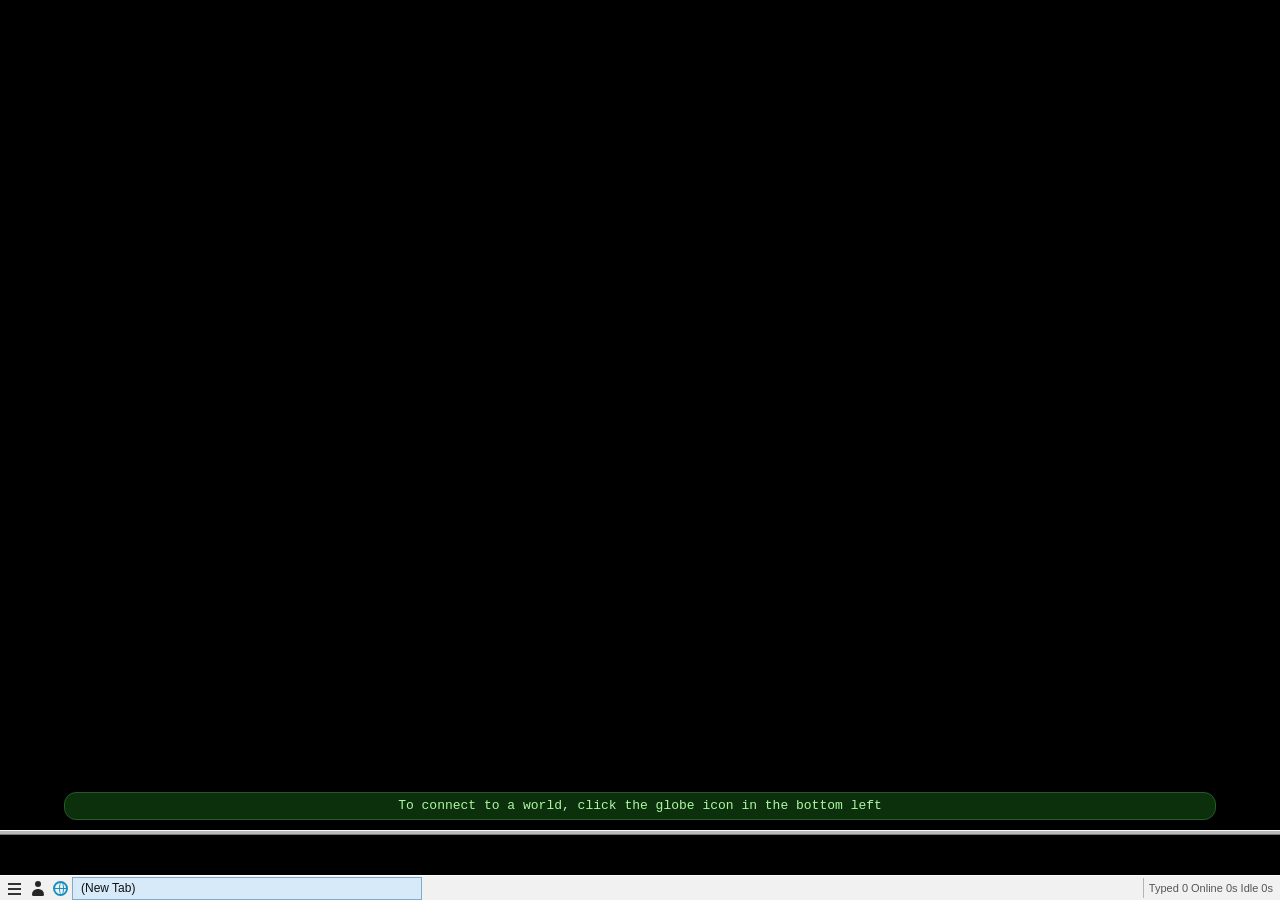
<file: recovery/ui/index.html>
<!doctype html>
<html lang="en">
<head>
<meta charset="utf-8">
<meta name="viewport" content="width=device-width,initial-scale=1">
<meta http-equiv="Content-Security-Policy" content="default-src 'none'; script-src 'self'; worker-src 'self'; style-src 'self'; img-src http: https:; media-src http: https:; connect-src 'none'; frame-src 'none'; object-src 'none'; base-uri 'none'; form-action 'none'">
<title>BeipMU</title>
<link rel="stylesheet" href="style.css">
<link rel="stylesheet" href="classic-dialogs.css">
<link rel="stylesheet" href="classic-settings.css">
<link rel="stylesheet" href="ansi-ui.css">
<link rel="stylesheet" href="dock-panels.css">
<link rel="stylesheet" href="input-pane-view.css">
<link rel="stylesheet" href="classic-triggers.css">
<link rel="stylesheet" href="shortcut-ui.css">
<link rel="stylesheet" href="classic-import.css">
<link rel="stylesheet" href="script-debug.css">
<link rel="stylesheet" href="classic-map-export.css">
<link rel="stylesheet" href="search.css"><link rel="stylesheet" href="window-preferences.css">
<link rel="stylesheet" href="image-view.css"></head>
<body>
<header class="app-header" hidden>
  <div class="brand"><strong>BeipMU</strong></div>
  <div class="header-actions"><span id="protocol">Plain text</span><button id="mapperButton" type="button">Map</button><button id="macrosButton" type="button">Macros</button><button id="scriptsButton" type="button">Scripts</button><button id="findButton" type="button">Find</button><button id="exportButton" type="button">Export</button><button id="rulesButton" type="button">Rules</button><button id="settingsButton" type="button">Preferences</button></div>
</header>
<dialog id="connectDialog" aria-labelledby="connectTitle">
<div class="dialog-head"><h2 id="connectTitle">Connect</h2><button class="close" type="button" data-close="connectDialog" aria-label="Close connect dialog">×</button></div>
<form id="connection" aria-label="Connection controls">
  <label>World <select id="world" aria-label="Saved world"><option value="">Quick connect</option></select></label>
  <label>Character <select id="character" aria-label="Character profile"><option value="">No character label</option></select></label>
  <button id="profilesButton" type="button">Profiles</button>
  <label class="address">Server <input id="host" value="bod.westeros.org" spellcheck="false" autocomplete="off" aria-label="Server address"></label>
  <label>Port <input id="port" value="3000" inputmode="numeric" autocomplete="off" aria-label="Server port"></label>
  <label class="check"><input id="tls" type="checkbox"> TLS</label>
  <button class="primary" type="submit">Connect</button>
  <button id="disconnect" type="button">Disconnect</button>
  <button id="connectAll" type="button">Connect all</button>
  <button id="disconnectAll" type="button">Disconnect all</button>
</form>
</dialog>
<div id="findBar" hidden><form id="findForm"><label>Find <input id="findText" autocomplete="off"></label><button>Next</button><span id="findCount" role="status"></span></form></div>
<div id="workspace"><main id="output" tabindex="0" aria-label="World output"></main><div id="dockSplitter" role="separator" aria-label="Resize docked windows" aria-orientation="vertical" aria-valuemin="220" aria-valuemax="700" tabindex="0" hidden></div><aside id="dockHost" aria-label="Docked windows" hidden><div id="dockTabs" role="tablist" aria-label="Docked windows"></div><div id="dockContent"></div></aside></div>
<span id="pauseBadge" hidden>Paused</span>
<div id="menu" hidden role="menu"></div>
<div id="inputSplitter" role="separator" aria-label="Resize command input" aria-orientation="horizontal" tabindex="0" aria-valuemin="40" aria-valuemax="300" aria-valuenow="40"></div>
<form id="command" aria-label="Send a command"><label class="visually-hidden" for="input">Command</label><textarea id="input" autocomplete="off" spellcheck="false" aria-label="Command input"></textarea><button class="visually-hidden" type="submit">Send</button></form>
<footer><div class="footer-tools"><button id="menuShortcut" type="button" title="BeipMU menu" aria-label="BeipMU menu"><span class="hamburger-icon" aria-hidden="true"></span></button><button id="profilesShortcut" type="button" title="Characters and worlds" aria-label="Characters and worlds"><span class="person-icon" aria-hidden="true"></span></button><button id="connectShortcut" type="button" title="Connect to a world" aria-label="Connect to a world"><span class="globe-icon" aria-hidden="true"></span></button></div><div id="sessionTabs" class="session-tabs" role="tablist" aria-label="Open sessions"></div><span id="status" role="status">Ready.</span><span id="counts" title="Images in this session">0 images</span><label class="footer-option"><input id="autoscroll" type="checkbox" checked> Follow output</label><label class="footer-option"><input id="logging" type="checkbox"> Log session</label><button id="clear" class="footer-option" type="button">Clear display</button><span id="activityCounts" aria-label="Session activity">Typed 0&nbsp; Online 0s&nbsp; Idle 0s</span></footer>

<dialog id="aboutDialog" aria-labelledby="aboutTitle"><div class="dialog-head"><h2 id="aboutTitle">About BeipMU Recovery</h2><button class="close" type="button" data-close="aboutDialog" aria-label="Close about dialog">×</button></div><p>BeipMU Recovery 0.5</p><p class="hint">An independent MIT-licensed recovery build. Some original BeipMU features and compatibility details remain unrecovered.</p><div class="dialog-actions"><button type="button" data-close="aboutDialog">OK</button></div></dialog>

<dialog id="profilesDialog" aria-labelledby="profilesTitle">
  <div class="dialog-head"><h2 id="profilesTitle">Worlds</h2><button class="close" type="button" data-close="profilesDialog" aria-label="Close worlds">×</button></div>
  <div class="classic-profile-workspace">
    <div class="profile-tree-column"><section class="profile-tree-main"><h3>Worlds</h3><div id="worldList" class="profile-list"></div><h3>Characters</h3><div id="characterList" class="profile-list"></div></section><section class="profile-samples"><h3>Sample Worlds</h3><p class="empty">No sample worlds are bundled with this recovery build.</p></section></div>
    <div id="profileEditorMount" class="profile-editor-mount"></div>
  </div>
  <div class="classic-profile-actions"><div><button id="newWorld" type="button">New world</button><button id="newCharacter" type="button">New character</button><button id="profileCopySelected" type="button">Copy</button><button id="profileDeleteSelected" type="button">Delete</button></div><div><button id="profileQuickConnect" type="button">Quick connect</button><button id="profileConnectSelected" type="button">Connect</button><button type="button" data-close="profilesDialog">Close</button></div></div>
</dialog>
<dialog id="profileEditor" aria-labelledby="profileEditorTitle">
  <form id="profileForm" method="dialog"><div class="dialog-head"><h2 id="profileEditorTitle">World</h2><button class="close" type="button" data-close="profileEditor" aria-label="Close editor">×</button></div>
    <input id="profileKind" type="hidden"><input id="profileId" type="hidden">
    <label>Display name <input id="profileName" required maxlength="80" autocomplete="off"></label>
    <div id="worldFields"><label>Info <textarea id="profileInfo" rows="4" maxlength="16384" spellcheck="false"></textarea></label><fieldset><legend>Server</legend><label>Host <input id="profileHost" maxlength="253" spellcheck="false" autocomplete="off"></label><label>Port <input id="profilePort" inputmode="numeric" autocomplete="off"></label><label class="check"><input id="profileTLS" type="checkbox"> Use TLS</label><label class="check"><input id="profileAuto" type="checkbox"> Connect when BeipMU opens</label></fieldset></div>
    <div id="characterFields" hidden><label>World <select id="profileWorld"></select></label><label>Login name <input id="profileLoginName" maxlength="128" autocomplete="off" spellcheck="false"></label><label class="check"><input id="characterOpen" type="checkbox"> Open a tab on startup</label><label class="check"><input id="characterAuto" type="checkbox"> Connect automatically on startup</label><label class="check"><input id="profileAutoLogin" type="checkbox"> Log in automatically after connecting</label><label class="check"><input id="profileAllowPlainLogin" type="checkbox"> Allow saved password on connections without TLS</label><label>Password <input id="profilePassword" type="password" maxlength="2048" autocomplete="new-password" spellcheck="false"></label><label class="check"><input id="profileRememberSecret" type="checkbox"> Remember this password in the Windows credential vault</label><div class="dialog-actions"><span id="profileSecretStatus" role="status"></span><button id="profileForgetSecret" type="button" disabled>Forget saved password</button></div></div>
    <p class="hint" id="profileError" role="alert"></p><div class="dialog-actions"><button type="button" data-close="profileEditor">Cancel</button><button class="primary" type="submit">Save profile</button></div>
  </form>
</dialog>
<dialog id="settingsDialog" aria-labelledby="settingsTitle">
  <form id="settingsForm" method="dialog"><div class="dialog-head"><div><h2 id="settingsTitle">Preferences</h2><p>Display and connection behavior</p></div><button class="close" type="button" data-close="settingsDialog" aria-label="Close preferences">×</button></div>
    <div class="settings-grid"><label>Text size <input id="fontSize" type="number" min="10" max="30" step="1"></label><label>Font <select id="fontFamily"><option value="monospace">Monospace</option><option value="system">System</option></select></label><label>Theme <select id="theme"><option value="dark">Dark</option><option value="light">Light</option></select></label><label>Scrollback lines <input id="scrollback" type="number" min="100" max="20000" step="100"></label></div>
    <label class="check"><input id="inlineImages" type="checkbox"> Show inline images</label><label class="check"><input id="localEcho" type="checkbox"> Show commands I send</label><label class="check"><input id="mediaEnabled" type="checkbox"> Enable sound and speech (including server sounds)</label><label class="check"><input id="defaultLogging" type="checkbox"> Log new sessions by default</label>
    <div class="dialog-actions"><button type="button" data-close="settingsDialog">Cancel</button><button class="primary" type="submit">Save preferences</button></div>
  </form>
</dialog>
<dialog id="rulesDialog" aria-labelledby="rulesTitle">
  <div class="dialog-head"><h2 id="rulesTitle">Triggers</h2><button class="close" type="button" data-close="rulesDialog" aria-label="Close triggers">×</button></div>
  <div class="profiles-layout">
    <section><div class="section-head"><h3>Aliases</h3><button id="newAlias" type="button">New alias</button></div><div id="aliasList" class="profile-list"></div></section>
    <section><div class="section-head"><h3>Triggers</h3><button id="newTrigger" type="button">New trigger</button></div><div id="triggerList" class="profile-list"></div></section>
  </div>
</dialog>
<dialog id="ruleEditor" aria-labelledby="ruleEditorTitle">
  <form id="ruleForm" method="dialog"><div class="dialog-head"><h2 id="ruleEditorTitle">Rule</h2><button class="close" type="button" data-close="ruleEditor" aria-label="Close rule editor">×</button></div>
    <input id="ruleKind" type="hidden"><input id="ruleId" type="hidden">
    <div class="settings-grid">
      <label>Description <input id="ruleDescription" maxlength="80" autocomplete="off"></label>
      <label>Match <input id="ruleMatch" maxlength="128" required autocomplete="off"></label>
      <label>Type <select id="ruleMatchType"><option value="simple">Simple text</option><option value="regex">Regular expression</option><option value="wildcard">Wildcard *</option></select></label>
      <label>Scope <select id="ruleScope"><option value="global">All worlds</option><option value="server">One world</option><option value="character">One character</option></select></label>
      <label id="ruleWorldLabel">World <select id="ruleWorld"></select></label>
      <label id="ruleCharacterLabel">Character <select id="ruleCharacter"></select></label>
    </div>
    <div id="aliasFields"><label>Replace command with <input id="ruleReplacement" maxlength="2000" autocomplete="off"></label></div>
    <div id="triggerFields">
      <label>Send command <input id="ruleSend" maxlength="2000" autocomplete="off" placeholder="Optional"></label>
      <label>Highlight color <input id="ruleColor" type="color" value="#ffff80"></label>
      <label class="check"><input id="ruleHighlight" type="checkbox"> Highlight matching line</label>
      <label class="check"><input id="ruleGag" type="checkbox"> Hide matching line from output</label>
      <label class="check"><input id="ruleLogGag" type="checkbox"> Omit matching line from log</label>
      <label class="check"><input id="ruleNotify" type="checkbox"> Mark tab unread</label>
      <label>Copy to window <input id="ruleSpawn" maxlength="80" autocomplete="off" placeholder="Optional window title"></label>
    </div>
    <label class="check"><input id="ruleEnabled" type="checkbox" checked> Enabled</label><p class="hint" id="ruleError" role="alert"></p>
    <div class="dialog-actions"><button type="button" data-close="ruleEditor">Cancel</button><button class="primary" type="submit">Save rule</button></div>
  </form>
</dialog>
<dialog id="scriptsDialog" aria-labelledby="scriptsTitle"><form id="scriptForm"><div class="dialog-head"><h2 id="scriptsTitle">JavaScript</h2><button class="close" type="button" data-close="scriptsDialog" aria-label="Close scripts">×</button></div><p>Scripts run separately for each session. Use window.connection.send, window.output.write, SetOnReceive, and SetOnGMCP. Scripts stop if they exceed their execution limit.</p><label>Startup script <textarea id="scriptSource" rows="14" maxlength="65536" spellcheck="false"></textarea></label><label class="check"><input id="scriptEnabled" type="checkbox"> Run this script when a session connects</label><div class="dialog-actions"><button id="scriptStop" type="button">Stop scripts</button><button id="scriptRun" type="button">Run in current session</button><button type="submit">Save</button></div></form></dialog>
<script src="bootstrap.js"></script><script src="trigger-audio.js"></script><script src="media.js"></script><script src="tilemap.js"></script><script src="regex-rules.js"></script><script src="mapper.js"></script><script src="scripts.js"></script><script src="macros.js"></script><script src="shortcut-model.js"></script><script src="rules.js"></script><script src="logging-model.js"></script><script src="logging-runtime.js"></script><script src="restore-model.js"></script><script src="restore-original.js"></script><script src="restore-import.js"></script><script src="restore-runtime.js"></script><script src="ansi-model.js"></script><script src="profile-preferences.js"></script><script src="window-preferences.js"></script><script src="input-panes.js"></script><script src="original-input-layout.js"></script><script src="dock-layout.js"></script><script src="connect-template.js"></script><script src="connect-template-runtime.js"></script><script src="encoding-model.js"></script><script src="encoding-connection.js"></script><script src="encoding-editor.js"></script><script src="profile-model.js"></script><script src="ansi-state.js"></script><script src="ansi-actions.js"></script><script src="parser.js"></script><script src="restore-legacy.js"></script><script src="gmcp.js"></script><script src="emoji-default.js"></script><script src="emoji-model.js"></script><script src="emoji-runtime.js"></script><script src="command-pipeline.js"></script><script src="pipeline-adapter.js"></script><script src="trigger-continuation.js"></script><script src="line-edits.js"></script><script src="app.js"></script><script src="map-view.js"></script><script src="image-view.js"></script><script src="image-runtime.js"></script><script src="map-session.js"></script><script src="input-pane-view.js"></script><script src="input-owner-controller.js"></script><script src="dock-panels.js"></script><script src="client-commands.js"></script><script src="script-debug.js"></script><script src="daily-commands.js"></script><script src="roll-command.js"></script><script src="daily-command-adapter.js"></script><script src="input-script-bridge.js"></script><script src="exit-command.js"></script><script src="features.js"></script><script src="search-ui.js"></script><script src="automation-fixture.js"></script><script src="parity-fixture.js"></script><script src="settings-fixture.js"></script><script src="script-objects-fixture.js"></script><script src="layout-fixture.js"></script><script src="everyday-fixture.js"></script><script src="temporal-triggers-fixture.js"></script><script src="logging-fixture.js"></script><script src="map-fixture.js"></script><script src="image-fixture.js"></script><script src="pueblo-spacing-fixture.js"></script><script src="emoji-fixture.js"></script><script src="command-fixture.js"></script><script src="pipeline-fixture.js"></script><script src="restore-fixture.js"></script><script src="continuation-fixture.js"></script><script src="ansi-fixture.js"></script><script src="ansi-settings-fixture.js"></script><script src="daily-commands-fixture.js"></script><script src="input-script-fixture.js"></script><script src="input-pane-fixture.js"></script><script src="encoding-fixture.js"></script><script src="encoding-wire-fixture.js"></script><script src="input-import-fixture.js"></script><script src="ansi-actions-fixture.js"></script><script src="roll-fixture.js"></script><script src="exit-fixture.js"></script><script src="core-test.js"></script><script src="macros-ui.js"></script><script src="mapper-ui.js"></script><script src="desktop-shell.js"></script><script src="shortcut-ui.js"></script><script src="classic-import-core.js"></script><script src="restore-ui.js"></script><script src="classic-import.js"></script><script src="atlas-export-core.js"></script><script src="classic-map-export.js"></script><script src="classic-import-fixture.js"></script><script src="rule-tree-editor.js"></script><script src="classic-dialogs.js"></script><script src="classic-triggers.js"></script><script src="logging-ui.js"></script><script src="emoji-ui.js"></script><script src="ansi-ui.js"></script><script src="classic-settings.js"></script><script src="connect-template-editor.js"></script>
</body>
</html>
</file>
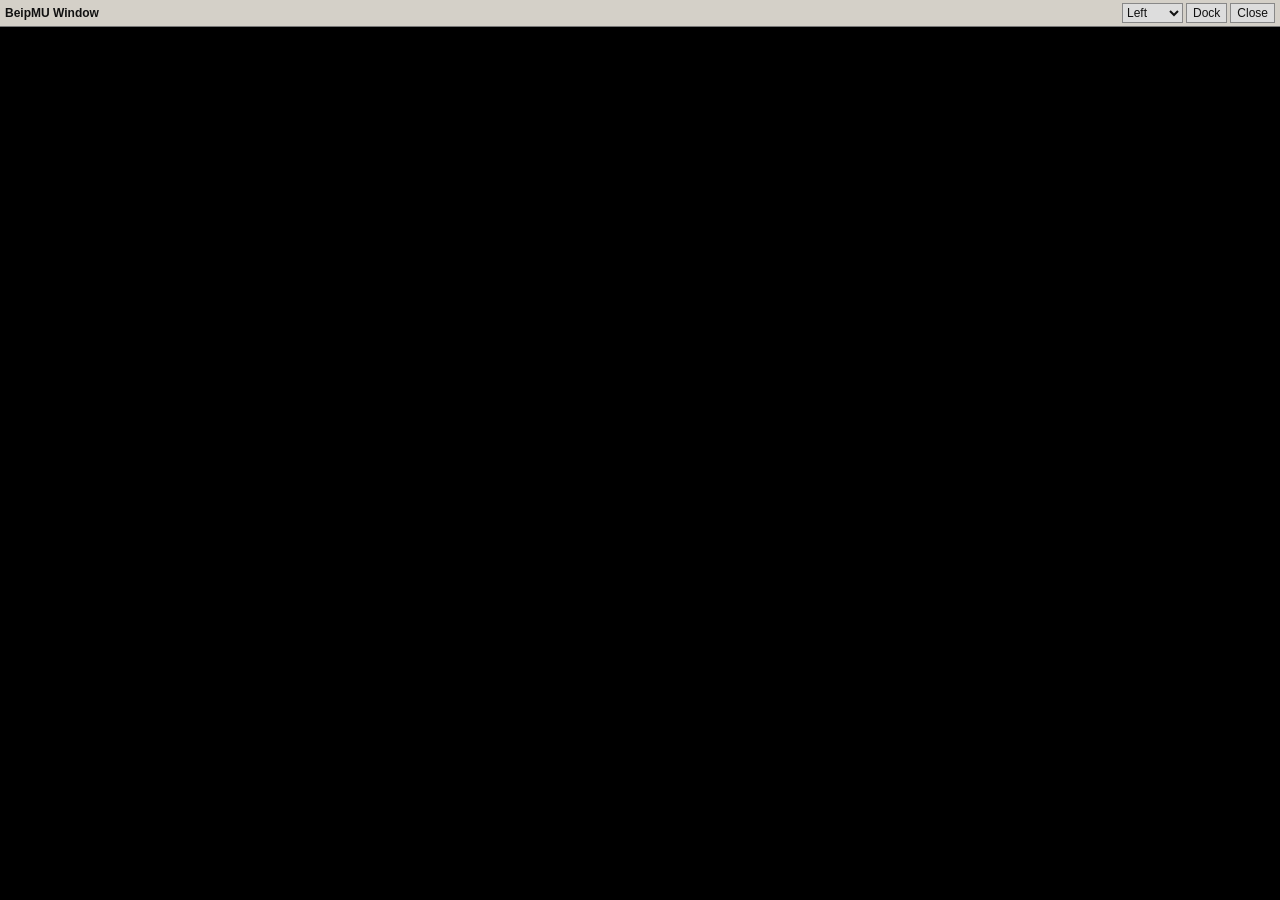
<file: recovery/ui/panel.html>
<!doctype html>
<html lang="en"><head><meta charset="utf-8"><meta name="viewport" content="width=device-width,initial-scale=1">
<meta http-equiv="Content-Security-Policy" content="default-src 'none'; script-src 'self'; style-src 'self'; img-src http: https:; connect-src 'none'; frame-src 'none'; object-src 'none'; base-uri 'none'; form-action 'none'">
<title>BeipMU Window</title><link rel="stylesheet" href="panel.css"><link rel="stylesheet" href="image-view.css"></head>
<body><header><strong id="title">BeipMU Window</strong><span><select id="dockEdge" aria-label="Dock position"><option value="left">Left</option><option value="right">Right</option><option value="top">Top</option><option value="bottom">Bottom</option></select><button id="dock" type="button">Dock</button><button id="close" type="button">Close</button></span></header><main id="content" aria-live="polite"></main><script src="map-view.js"></script><script src="image-view.js"></script><script src="panel.js"></script></body></html>
</file>
<file: recovery/ui/style.css>
:root{color-scheme:dark;--bg:#14191f;--panel:#1b232b;--raised:#25313c;--line:#35424f;--text:#e3e9ec;--muted:#9faeb8;--accent:#8fc7c2;--accent-deep:#284a4a;--echo:#a8b5ba;--output-size:15px;--output-font:Consolas,"Cascadia Mono",monospace;font:14px "Segoe UI",sans-serif;background:var(--bg);color:var(--text)}
:root[data-theme=light]{color-scheme:light;--bg:#f1f4f5;--panel:#e7ecee;--raised:#fff;--line:#c1cdd2;--text:#27333b;--muted:#596d79;--accent:#216c70;--accent-deep:#c8e5e2;--echo:#536a76}
*{box-sizing:border-box}body{margin:0;height:100vh;height:100dvh;display:flex;flex-direction:column;min-width:360px}button,input,select{font:inherit;color:inherit}button,select,input:not([type=checkbox]){border:1px solid var(--line);border-radius:5px;background:var(--raised);padding:8px 10px}button{cursor:pointer;white-space:nowrap}button:hover{border-color:var(--accent)}button:disabled{cursor:default;opacity:.5}button:focus-visible,input:focus-visible,select:focus-visible,a:focus-visible{outline:2px solid var(--accent);outline-offset:2px}.primary{background:var(--accent-deep);border-color:var(--accent);font-weight:600}label{display:flex;align-items:center;gap:7px;white-space:nowrap}label.check{white-space:normal;justify-content:flex-start}label.check input,footer input{accent-color:var(--accent)}
.app-header{display:flex;justify-content:space-between;align-items:center;gap:18px;padding:11px 20px;background:var(--panel);border-bottom:1px solid var(--line)}.brand{display:flex;align-items:baseline;gap:14px;min-width:0}.brand strong{font-size:23px;letter-spacing:.3px;color:var(--text)}.brand span{font-size:12px;color:var(--muted)}.header-actions{display:flex;align-items:center;gap:14px}#protocol{color:var(--accent);font-size:12px;white-space:nowrap}
#connection{display:flex;align-items:center;gap:8px;padding:10px 20px;background:var(--panel);flex-wrap:wrap;border-bottom:1px solid var(--line)}#connection select{max-width:170px;min-width:118px}#connection .address{margin-left:auto}#host{width:200px}#port{width:75px}
.session-tabs{display:flex;align-items:stretch;gap:2px;min-height:41px;padding:0 14px;background:var(--panel);overflow-x:auto;border-bottom:1px solid var(--line)}.tab-wrap{display:flex;align-items:center;position:relative}.session-tab{height:40px;display:flex;align-items:center;gap:8px;border:0;border-radius:0;background:transparent;color:var(--muted);padding:0 12px;max-width:230px}.session-tab span:first-child{overflow:hidden;text-overflow:ellipsis}.session-tab[aria-selected=true]{color:var(--text);box-shadow:inset 0 -2px var(--accent)}.tab-close{border:0;background:transparent;padding:3px 6px;color:var(--muted);font-size:19px;line-height:1}.connection-dot{width:7px;height:7px;border-radius:50%;background:#73c48c;flex:none}.unread{min-width:18px;padding:1px 5px;border-radius:10px;background:var(--accent-deep);color:var(--accent);font-size:11px;text-align:center}
#status{padding:6px 20px;color:var(--muted);background:var(--panel);border-bottom:1px solid var(--line);font-size:12px;min-height:28px;white-space:nowrap;overflow:hidden;text-overflow:ellipsis}
#output{flex:1;min-height:0;overflow:auto;padding:14px 20px;font:var(--output-size)/1.5 var(--output-font);white-space:pre-wrap;overflow-wrap:anywhere;background:var(--bg)}.session-view[hidden]{display:none}.welcome{white-space:normal;font:15px/1.6 "Segoe UI",sans-serif;color:var(--muted);max-width:600px;padding:35px 0}.welcome h1{font-size:27px;font-weight:500;color:var(--text);margin:0 0 10px}.welcome p{margin:0 0 14px}.line{min-height:1.5em}a{color:var(--accent);text-decoration:underline;cursor:pointer}.inline-image{display:inline-flex;flex-direction:column;vertical-align:middle;margin:10px 12px 10px 0;max-width:100%;white-space:normal}.inline-image img{display:block;max-width:min(700px,100%);object-fit:contain;border-radius:3px;background:var(--panel)}.inline-image figcaption{font:12px/1.4 "Segoe UI",sans-serif;color:var(--muted);padding-top:6px}.image-error{color:#e9ab96!important;max-width:620px}
#command{display:flex;align-items:center;gap:11px;padding:10px 20px;background:var(--panel);border-top:1px solid var(--line)}#input{flex:1;min-width:80px}footer{display:flex;gap:18px;align-items:center;padding:7px 20px;background:var(--panel);font-size:12px;color:var(--muted)}footer button{padding:4px 8px;margin-left:auto}
#menu{position:fixed;background:var(--raised);border:1px solid var(--line);border-radius:5px;padding:5px;z-index:10;max-width:90vw;box-shadow:0 12px 28px #0006}#menu button{display:block;border:0;width:100%;text-align:left;padding:10px 16px}#menu[hidden]{display:none}
dialog{color:var(--text);background:var(--panel);border:1px solid var(--line);border-radius:8px;width:min(820px,calc(100vw - 28px));max-height:calc(100vh - 50px);overflow:auto;padding:22px;box-shadow:0 30px 80px #0009}dialog::backdrop{background:#080e13bc}dialog h2{font-size:22px;margin:0;font-weight:600}dialog h3{font-size:16px;margin:0;font-weight:600}dialog p{margin:4px 0 0;color:var(--muted)}.dialog-head{display:flex;align-items:flex-start;justify-content:space-between;gap:20px;margin-bottom:21px}.dialog-head .close{border:0;background:transparent;font-size:23px;padding:0 5px;line-height:1}.profiles-layout{display:grid;grid-template-columns:1fr 1fr;gap:24px}.section-head{display:flex;align-items:center;justify-content:space-between;margin-bottom:12px}.section-head button{padding:6px 9px}.profile-list{border-top:1px solid var(--line)}.profile-row{display:flex;align-items:center;gap:5px;padding:10px 0;border-bottom:1px solid var(--line)}.profile-row>div{flex:1;min-width:0}.profile-row strong,.profile-row small{display:block;overflow:hidden;text-overflow:ellipsis;white-space:nowrap}.profile-row small{font-size:11px;color:var(--muted);margin-top:3px}.profile-row button{padding:5px 7px;font-size:12px}.empty,.hint{font-size:12px;color:var(--muted)}.empty{padding:9px 0}#profileForm,#settingsForm{display:flex;flex-direction:column;gap:13px}#profileForm>label,#worldFields label,#characterFields label,.settings-grid label{justify-content:space-between}#profileForm label input:not([type=checkbox]),#profileForm select{width:min(350px,68%)}#worldFields,#characterFields{display:flex;flex-direction:column;gap:12px}#worldFields[hidden],#characterFields[hidden]{display:none}.dialog-actions{display:flex;justify-content:flex-end;gap:9px;padding-top:10px;border-top:1px solid var(--line)}#profileError:not(:empty){color:#e9ab96}.settings-grid{display:grid;grid-template-columns:1fr 1fr;gap:14px 25px}.settings-grid input,.settings-grid select{width:130px}
#ruleForm{display:flex;flex-direction:column;gap:12px}#ruleForm .settings-grid input:not([type=checkbox]),#ruleForm .settings-grid select{width:min(200px,58%)}#aliasFields,#triggerFields{display:flex;flex-direction:column;gap:12px;border-top:1px solid var(--line);padding-top:14px}#aliasFields[hidden],#triggerFields[hidden],#ruleWorldLabel[hidden],#ruleCharacterLabel[hidden]{display:none}#aliasFields>label,#triggerFields>label:not(.check){justify-content:space-between}#aliasFields input,#triggerFields input:not([type=checkbox]){width:min(480px,68%)}#triggerFields input[type=color]{width:60px;height:32px;padding:3px}
@media(max-width:800px){.brand span{display:none}#connection .address{margin-left:0}.profiles-layout{grid-template-columns:1fr}.settings-grid{grid-template-columns:1fr}}@media(max-width:550px){.app-header,#connection,#status,#command,footer{padding-left:10px;padding-right:10px}.app-header{gap:5px}.brand strong{font-size:20px}#host{width:160px}footer{gap:9px;flex-wrap:wrap}#output{padding:10px}dialog{padding:14px}}

.stats{display:flex;gap:12px;flex-wrap:wrap;white-space:normal;font:13px "Segoe UI",sans-serif;padding:8px 0}.stats section{background:var(--panel,#202731);padding:10px 14px;min-width:180px;border-radius:4px}.stats h3{margin:0 0 8px}.stat-row{display:grid;grid-template-columns:1fr auto;gap:6px 18px;margin:4px 0}.stat-row progress{width:100%;grid-column:1/-1}.avatar{width:36px;height:36px;object-fit:contain;vertical-align:middle;margin-right:10px;cursor:pointer}.find-hit{background:#6b582f55;outline:1px solid #b58e48}.stats[hidden],#findBar[hidden]{display:none}#scriptSource{width:100%;font:14px Consolas,monospace}#scriptsDialog{width:min(800px,90vw)}

.header-actions{gap:6px;flex-wrap:wrap;justify-content:flex-end}.brand span{display:none}.tilemaps{white-space:normal;display:flex;gap:16px;flex-wrap:wrap}.tilemaps canvas{max-width:100%;image-rendering:pixelated}.tilemaps[hidden]{display:none}textarea{background:var(--raised);color:var(--text);border:1px solid var(--line);border-radius:5px;padding:8px;width:100%;font:14px Consolas,monospace}#mapperDialog{width:min(900px,94vw)}#mapperCanvas{width:100%;height:240px;background:var(--bg);border:1px solid var(--line);border-radius:4px}#mapperDialog form{margin:14px 0}.profile-row span{flex:1}

/* The client area follows the original Windows layout. Preferences affect output text,
   while controls and dialogs keep Windows light chrome. */
:root,:root[data-theme=light]{color-scheme:light;--bg:#f0f0f0;--panel:#f0f0f0;--raised:#fff;--line:#a8a8a8;--text:#111;--muted:#555;--accent:#0066b8;--accent-deep:#dcecff;--echo:#777;--output-bg:#000;--output-color:#c0c0c0;--output-size:13px;--output-font:"Courier New",Consolas,monospace;font:12px "Segoe UI",Tahoma,sans-serif;background:#f0f0f0;color:#111}
:root[data-theme=light]{--output-bg:#fff;--output-color:#111;--echo:#666}
body{min-width:320px;overflow:hidden}
.app-header[hidden]{display:none}
button,select,input:not([type=checkbox]),textarea{border-radius:0}
button,select,input:not([type=checkbox]){padding:4px 7px}
button{white-space:nowrap}
button:focus-visible,input:focus-visible,select:focus-visible,textarea:focus-visible{outline:1px solid #005a9e;outline-offset:-2px}
#output{position:relative;flex:1;min-height:0;overflow:auto;padding:4px 8px;background:var(--output-bg);color:var(--output-color);font:var(--output-size)/1.2 var(--output-font);white-space:pre-wrap;overflow-wrap:anywhere}
.line{min-height:1.2em}
.welcome{position:absolute;left:5%;bottom:10px;width:90%;max-width:none;padding:5px 10px;border:1px solid #285a28;border-radius:12px;background:#0b300b;color:#aef8a4;text-align:center;white-space:normal;font:var(--output-size)/1.2 var(--output-font)}
.welcome h1{font:inherit;font-weight:normal;color:var(--output-color);margin:0}
.welcome p{margin:0}
.welcome .hint{font:inherit;color:var(--output-color)}
#inputSplitter{flex:none;height:5px;background:#b9b9b9;border-top:1px solid #f9f9f9;border-bottom:1px solid #777;cursor:row-resize;touch-action:none}
#inputSplitter:hover,#inputSplitter:focus-visible{background:#8eb4d5}
#command{flex:none;display:block;height:var(--input-height,40px);min-height:40px;max-height:300px;background:#100c44;border:0;padding:2px 3px;margin:0;overflow:hidden}
:root[data-theme=light] #command{background:#e7e7e7}
#input{display:block;width:100%;height:100%;min-height:0;resize:none;border:0;padding:2px 4px;background:#080f6d;color:#fff;font:var(--output-size)/1.2 var(--output-font);outline:none;overflow:auto}
:root[data-theme=light] #input{background:#fff;color:#111}
.visually-hidden{position:absolute!important;width:1px!important;height:1px!important;padding:0!important;margin:-1px!important;overflow:hidden!important;clip:rect(0,0,0,0)!important;white-space:nowrap!important;border:0!important}
.session-tabs{flex:none;min-height:24px;height:24px;padding:0 2px;gap:1px;background:#d9d9d9;border-top:1px solid #777;border-bottom:1px solid #888;overflow-x:auto}
.tab-wrap{height:22px;border:1px solid #999;background:#e5e5e5}
.session-tab{height:20px;min-width:60px;max-width:220px;padding:0 7px;gap:5px;color:#444;font:12px "Segoe UI",Tahoma,sans-serif}
.session-tab[aria-selected=true]{color:#111;background:#fff;box-shadow:none}
.tab-close{height:20px;padding:0 5px;color:#555;font-size:14px}
.connection-dot{width:6px;height:6px;background:#218639;border:1px solid #176426}
.unread{border-radius:0;padding:0 3px;background:#fbec94;color:#111}
footer{flex:none;min-height:23px;height:23px;display:flex;align-items:center;gap:5px;padding:0 3px;background:#f0f0f0;border-top:1px solid #fff;color:#444;font:11px "Segoe UI",Tahoma,sans-serif;white-space:nowrap}
.footer-tools{display:flex;align-items:center;gap:0;height:100%;border-right:1px solid #aaa;padding-right:3px}
.footer-tools button{border:0;background:transparent;min-width:0;height:20px;padding:0 5px;font-size:11px;line-height:1}
#status{display:block;flex:1;min-width:0;min-height:0;padding:0 4px;border:0;background:transparent;color:#444;font-size:11px;line-height:20px;overflow:hidden;text-overflow:ellipsis;white-space:nowrap}
#counts{display:none}
footer .footer-option{display:none}
#activityCounts{margin-left:auto;padding:0 4px;border-left:1px solid #aaa;color:#555}
#findBar{flex:none;background:#eee;padding:3px 6px;border-bottom:1px solid #999}
#findBar form{display:flex;align-items:center;gap:5px}
#findBar[hidden]{display:none}
dialog{background:#f0f0f0;color:#111;border:1px solid #777;border-radius:0;box-shadow:0 12px 32px #0007;padding:14px;width:min(760px,calc(100vw - 24px))}
dialog::backdrop{background:#0006}
dialog h2{font-size:17px}
dialog h3{font-size:13px}
dialog p,.hint,.empty{color:#555}
.dialog-head{margin-bottom:13px}
.dialog-head .close{color:#111}
.profile-list{border-color:#aaa}
.profile-row{border-color:#ccc}
.dialog-actions{border-color:#bbb}
#connectDialog{width:min(540px,calc(100vw - 24px))}
#connection{display:grid;grid-template-columns:1fr 1fr;gap:10px 12px;padding:0;border:0;background:transparent;align-items:end}
#connection label{justify-content:space-between;min-width:0}
#connection label.address{margin:0;grid-column:1/-1}
#connection select{min-width:0;max-width:none;width:70%}
#connection #host{width:70%}
#connection #port{width:70%}
#connection .check{justify-content:flex-start}
#connection button{width:auto}
#menu{background:#fff;border-radius:0}
#menu button{padding:6px 10px}
.stats{font-size:12px}
.stats section{background:#000;color:#c0c0c0;border-radius:0;border:1px solid #777}
@media(max-width:550px){#output{padding:4px 5px}#command{padding:2px}#connection{grid-template-columns:1fr}.session-tabs{padding:0 1px}dialog{padding:10px}}

/* BeipMU 4.335 places controls, tabs, and activity on one bottom row. */
#command{background:#000}
#input{background:#000;color:#c0c0c0}
footer{height:25px;min-height:25px;gap:0;padding:0 2px;background:#f1f1f1}
.footer-tools{height:23px;gap:0;padding:0 1px 0 0;border-right:0}
.footer-tools button{position:relative;width:23px;min-width:23px;height:22px;margin:0;padding:0;border:1px solid transparent;background:#f1f1f1}
.footer-tools button:hover,.footer-tools button:focus-visible{border-color:#7d9eb7;background:#d9eaf9}
.hamburger-icon{position:absolute;left:5px;top:5px;width:13px;height:12px;background:linear-gradient(to bottom,#333 0 2px,transparent 2px 5px,#333 5px 7px,transparent 7px 10px,#333 10px 12px)}
.person-icon{position:absolute;left:5px;top:3px;width:13px;height:16px}
.person-icon::before{content:"";position:absolute;left:4px;top:0;width:6px;height:6px;border-radius:50%;background:#262626}
.person-icon::after{content:"";position:absolute;left:1px;top:8px;width:12px;height:7px;border-radius:7px 7px 2px 2px;background:#262626}
.globe-icon{position:absolute;left:4px;top:3px;width:15px;height:15px;border:2px solid #168fc2;border-radius:50%;background:linear-gradient(to bottom,transparent 44%,#168fc2 44% 56%,transparent 56%)}
.globe-icon::after{content:"";position:absolute;left:4px;top:-1px;width:3px;height:13px;border-left:1px solid #168fc2;border-right:1px solid #168fc2;border-radius:50%}
footer .session-tabs{flex:1;min-width:0;min-height:23px;height:23px;gap:1px;padding:0;background:#f1f1f1;border:0;overflow-x:auto}
footer .tab-wrap{flex:1 0 100px;max-width:350px;height:23px;background:#e6e6e6;border:1px solid #a2a2a2}
footer .session-tab{flex:1;justify-content:flex-start;max-width:none;height:21px;padding:0 8px;color:#333}
footer .session-tab[aria-selected=true]{background:#d6eafa;color:#111}
footer .tab-wrap:has(.session-tab[aria-selected=true]){background:#d6eafa;border-color:#82abc9}
footer .tab-close{height:21px}
footer #status{flex:none;max-width:250px;padding:0 6px}
footer #status:not([data-active=true]){display:none}
footer #activityCounts{height:20px;line-height:20px;margin-left:1px;padding:0 5px;border-left:1px solid #b5b5b5}
#pauseBadge{position:fixed;right:10px;top:7px;z-index:4;padding:1px 5px;background:#eee;color:#222;border:1px solid #888;font:11px "Segoe UI",sans-serif}
#pauseBadge[hidden]{display:none}

/* Worlds: tree at left, editor at right, as in the desktop client. */
#profilesDialog{width:min(680px,calc(100vw - 24px));height:min(570px,calc(100vh - 24px));max-height:none;padding:6px;overflow:hidden}
#profilesDialog .dialog-head{height:29px;align-items:center;margin:0 0 4px;padding:0 5px}
#profilesDialog .dialog-head h2{font-size:14px}
.classic-profile-workspace{display:grid;grid-template-columns:43% 57%;height:calc(100% - 96px);min-height:0;border-top:1px solid #aaa;border-bottom:1px solid #aaa}
.profile-tree-column{min-width:0;display:flex;flex-direction:column;border-right:2px solid #aaa;background:#fff}
.profile-tree-column section{padding:3px;overflow:auto}
.profile-tree-main{flex:1;min-height:0}
.profile-samples{flex:0 0 23%;min-height:65px;border-top:4px solid #aaa}
.profile-tree-column h3{font-size:12px;font-weight:600;margin:2px 0 4px;padding:2px 4px;background:#f3f3f3}
#profilesDialog .profile-list{border:0}
#profilesDialog .profile-row{min-height:22px;padding:2px 5px 2px 14px;border:0;cursor:pointer}
#profilesDialog .profile-row:hover{background:#e8f2fa}
#profilesDialog .profile-row.selected{background:#b8d9f5;color:#111}
#profilesDialog .profile-row strong{font-size:12px;font-weight:normal}
#profilesDialog .profile-row small,#profilesDialog .profile-row button{display:none}
#profilesDialog .profile-row:focus-visible{outline:1px solid #2274a8;outline-offset:-1px}
.profile-editor-mount{min-width:0;padding:4px 8px;overflow:auto;background:#f0f0f0}
#profilesDialog #profileEditor{position:static;display:block;width:100%;max-width:none;max-height:none;overflow:visible;margin:0;padding:0;border:0;box-shadow:none;background:transparent}
#profilesDialog #profileEditor:not([open]){display:none}
#profilesDialog #profileEditor .dialog-head{height:auto;margin:0 0 8px;padding:0}
#profilesDialog #profileEditor .dialog-head h2{font-size:13px}
#profilesDialog #profileEditor .dialog-head .close{display:none}
#profilesDialog #profileForm{gap:8px}
#profilesDialog #profileForm>label{justify-content:flex-start}
#profilesDialog #profileForm>label input{flex:1;min-width:0}
#profilesDialog #worldFields{gap:8px}
#profilesDialog #worldFields>label{display:block}
#profilesDialog #profileInfo{display:block;width:100%;height:72px;margin-top:3px;resize:vertical;font:12px "Segoe UI",sans-serif}
#profilesDialog #worldFields fieldset{display:flex;flex-direction:column;gap:9px;min-width:0;margin:0;padding:9px;border:1px solid #999}
#profilesDialog #worldFields fieldset label{justify-content:space-between}
#profilesDialog #worldFields fieldset label.check,#profilesDialog #characterFields label.check{justify-content:flex-start}
#profilesDialog #worldFields fieldset input:not([type=checkbox]){width:65%;min-width:0}
#profileForm .encoding-row{display:grid;grid-template-columns:minmax(100px,auto) minmax(0,1fr);align-items:center;gap:9px;white-space:normal}
#profileForm .encoding-row select{width:100%;min-width:0;max-width:100%}
#profileForm .encoding-note{display:block;max-width:100%;white-space:normal;overflow-wrap:anywhere;font-size:11px;line-height:1.35}
#profilesDialog #characterFields{gap:8px}
#profilesDialog #characterFields label{white-space:normal}
#profilesDialog .dialog-actions{margin-top:8px}
.classic-profile-actions{display:flex;align-items:center;justify-content:space-between;gap:8px;height:54px;padding:4px 2px}
.classic-profile-actions>div{display:flex;align-items:center;flex-wrap:wrap;gap:4px}
.classic-profile-actions button{padding:4px 7px;min-width:58px}
@media(max-width:700px){#profilesDialog{width:calc(100vw - 12px);height:calc(100vh - 12px)}.classic-profile-workspace{grid-template-columns:40% 60%}.classic-profile-actions button{min-width:0;padding:4px 5px}}

/* Triggers: selection tree and live editor in one window. */
#rulesDialog{width:min(800px,calc(100vw - 24px));height:min(580px,calc(100vh - 24px));max-height:none;padding:6px;overflow:hidden}
#rulesDialog>.dialog-head{height:29px;margin:0 0 4px;padding:0 5px;align-items:center}
#rulesDialog>.dialog-head h2{font-size:14px}
#rulesDialog .profiles-layout[hidden]{display:none}
.classic-trigger-workspace{display:grid;grid-template-columns:42% 58%;height:calc(100% - 75px);min-height:0;border:1px solid #aaa}
.classic-trigger-workspace>section{display:flex;flex-direction:column;min-width:0;overflow:hidden;padding:4px;border-right:2px solid #aaa;background:#fff}
.classic-trigger-workspace .section-head{margin:0 0 5px;padding:3px;background:#f2f2f2}
.classic-trigger-workspace .section-head h3{font-size:12px}
#triggerList{flex:1;min-height:0;overflow:auto;border:0}
#triggerList .profile-row{display:block;min-height:22px;padding:2px 5px 2px 14px;border:0;cursor:pointer}
#triggerList .profile-row:hover{background:#e8f2fa}
#triggerList .profile-row.selected{background:#b8d9f5}
#triggerList .profile-row strong{font-size:12px;font-weight:normal}
#triggerList .profile-row small{font-size:10px;margin:0;color:#666}
#triggerList .profile-row button{display:none}
.classic-trigger-workspace #ruleEditor{position:static;display:block;width:100%;max-width:none;max-height:none;margin:0;padding:5px 8px;overflow:auto;border:0;box-shadow:none;background:#f0f0f0}
.classic-trigger-workspace #ruleEditor:not([open]){display:none}
.classic-trigger-workspace #ruleEditor .dialog-head{margin-bottom:8px}
.classic-trigger-workspace #ruleEditor .dialog-head h2{font-size:13px}
.classic-trigger-workspace #ruleEditor .dialog-head .close{display:none}
.classic-trigger-workspace #ruleForm{gap:8px}
.classic-trigger-workspace #ruleForm .settings-grid{gap:8px 12px}
.classic-trigger-workspace #ruleForm .settings-grid label{min-width:0}
.classic-trigger-workspace #ruleForm .settings-grid input:not([type=checkbox]),.classic-trigger-workspace #ruleForm .settings-grid select{width:60%;min-width:0}
.classic-trigger-workspace #triggerFields{gap:8px;padding-top:8px}
.trigger-samples{flex:0 0 23%;min-height:65px;padding:3px;border-top:4px solid #aaa;overflow:auto}
.trigger-samples h3{font-size:12px;margin:2px 0}
.trigger-samples p{font-size:11px;color:#666}
.trigger-tabs{display:flex;gap:1px;border-bottom:1px solid #aaa}
.trigger-tabs button{border:1px solid #aaa;border-bottom:0;padding:3px 7px;background:#e5e5e5}
.trigger-tabs button.active{background:#fff}
.trigger-tab-panel{display:flex;flex-direction:column;gap:8px;min-height:120px;padding:10px 4px;background:#fff;border:1px solid #aaa;border-top:0}
.trigger-tab-panel[hidden]{display:none}
.classic-trigger-workspace #ruleEditor .dialog-actions{display:none}
.classic-trigger-actions{display:flex;justify-content:flex-end;gap:5px;height:36px;padding:4px 2px}
.classic-trigger-actions button{min-width:62px;padding:4px 8px}
.classic-trigger-actions button:first-child{margin-right:auto}
@media(max-width:700px){#rulesDialog{width:calc(100vw - 12px);height:calc(100vh - 12px)}.classic-trigger-workspace{grid-template-columns:36% 64%}.classic-trigger-workspace #ruleForm .settings-grid{grid-template-columns:1fr}}
</file>
<file: recovery/ui/classic-dialogs.css>
/* Compact Windows-style editors for saved aliases and keyboard macros. */
.classic-dialog{width:min(700px,calc(100vw - 20px));height:min(430px,calc(100vh - 28px));max-height:none;padding:0;border:1px solid #666;border-radius:0;background:#f0f0f0;color:#111;box-shadow:0 14px 32px #0006;font:12px "Segoe UI",Tahoma,sans-serif;overflow:hidden}
.classic-dialog.classic-macros{width:min(650px,calc(100vw - 20px));height:min(420px,calc(100vh - 28px))}
.classic-dialog.classic-aliases[open]{display:flex;flex-direction:column;height:min(500px,calc(100vh - 28px))}
.classic-aliases .classic-title,.classic-aliases .classic-command-settings,.classic-aliases .classic-footer{flex-shrink:0}
.classic-dialog.classic-aliases .classic-workspace{flex:1;height:auto;min-height:0}
.classic-aliases .classic-editor{min-height:0;overflow:auto}
.classic-dialog .classic-title{height:28px;display:flex;align-items:center;justify-content:space-between;padding:0 8px;background:#fff;border-bottom:1px solid #dedede}
.classic-dialog .classic-title h2{margin:0;font:13px "Segoe UI",Tahoma,sans-serif;color:#111}
.classic-dialog .classic-close{width:28px;height:26px;border:0;background:transparent;font:20px/1 "Segoe UI",sans-serif;padding:0}
.classic-dialog .classic-close:hover{background:#e81123;color:#fff}
.classic-dialog .classic-workspace{height:calc(100% - 60px);display:grid;grid-template-columns:45% 55%;gap:0;padding:4px 4px 0}
.classic-dialog .classic-tree{min-width:0;height:100%;overflow:auto;background:#fff;border:1px solid #888;box-shadow:inset 1px 1px #c8c8c8;padding:3px 0}
.classic-dialog .classic-tree-group{margin:0 0 3px}
.classic-dialog .classic-tree-heading{min-height:22px;display:flex;align-items:center;padding:1px 7px;font-weight:600;color:#222;white-space:nowrap;overflow:hidden;text-overflow:ellipsis}
.classic-dialog .classic-tree-heading::before{content:"▣";display:inline-block;width:20px;color:#c09a05;font-size:14px}
.classic-dialog .classic-tree-item{display:block;width:100%;min-height:22px;text-align:left;overflow:hidden;text-overflow:ellipsis;border:0;background:#fff;color:#111;padding:2px 8px 2px 27px;font:inherit;line-height:18px}
.classic-dialog .classic-tree-item::before{content:"◆";display:inline-block;width:16px;color:#1d9f81;font-size:10px}
.classic-dialog.classic-macros .classic-tree-item::before{content:"⌘";font-size:13px;color:#555}
.classic-dialog .classic-tree-item:hover{background:#e4eef8}
.classic-dialog .classic-tree-item[aria-selected=true],.classic-dialog .classic-tree-item[aria-selected=true]:hover{background:#0067c0;color:#fff}
.classic-dialog .classic-tree-item[aria-selected=true]::before{color:#fff}
.classic-dialog .classic-editor{min-width:0;display:flex;flex-direction:column;gap:5px;padding:1px 2px 0 6px;overflow:auto}
.classic-dialog .classic-edit-head{display:flex;justify-content:flex-end;min-height:19px}
.classic-dialog .classic-edit-head label,.classic-dialog .classic-check{display:flex;flex-direction:row;align-items:center;justify-content:flex-start;gap:5px;white-space:normal}
.classic-dialog .classic-field{display:flex;flex-direction:column;align-items:stretch;gap:3px;white-space:normal}
.classic-dialog .classic-field>input,.classic-dialog .classic-field>select,.classic-dialog .classic-field>textarea,.classic-dialog .classic-key input{width:100%;min-width:0;padding:4px 5px;border:1px solid #888;border-radius:0;background:#fff;color:#111;font:inherit}
.classic-dialog .classic-row{display:grid;grid-template-columns:minmax(150px,1fr) auto;gap:12px;align-items:end}
.classic-dialog .classic-row .classic-check{padding-bottom:5px}
.classic-dialog .classic-stretch{flex:1;min-height:70px}
.classic-dialog .classic-stretch textarea{flex:1;min-height:55px;resize:none;font:12px/1.3 Consolas,"Cascadia Mono",monospace}
.classic-dialog .classic-key{margin:0;padding:6px 9px 9px;border:1px solid #c0c0c0}
.classic-dialog .classic-key legend{padding:0 3px}
.classic-dialog .classic-key label{display:flex;align-items:center;justify-content:space-between;gap:8px}
.classic-dialog .classic-key input{width:52%;text-align:center}
.classic-dialog .classic-note{font-size:12px;color:#333;margin:0}
.classic-dialog .classic-error{min-height:17px;margin:0;color:#a22;font-size:12px}
.classic-dialog .classic-footer{height:32px;display:flex;align-items:center;justify-content:space-between;gap:8px;padding:2px 4px 4px}
.classic-dialog .classic-list-actions,.classic-dialog .classic-save-actions{display:flex;align-items:center;gap:5px}
.classic-dialog .classic-tree-item[data-folder=true]::before{content:"▣";color:#b38700;font-size:14px}
.classic-dialog .classic-tree-item[data-enabled=false]{opacity:.55}
.classic-dialog .classic-hierarchy-controls{display:grid;grid-template-columns:1fr 1fr;gap:5px 10px}
.classic-dialog.classic-aliases{height:min(555px,calc(100vh - 24px));width:min(800px,calc(100vw - 20px))}
.classic-dialog.classic-aliases .classic-workspace{grid-template-columns:35% 65%}
.classic-dialog.classic-aliases .classic-footer,.classic-dialog.classic-triggers .classic-footer{height:60px;flex-wrap:wrap}
.classic-dialog.classic-aliases .classic-list-actions,.classic-dialog.classic-triggers .classic-list-actions{flex-wrap:wrap}
.classic-dialog.classic-aliases .classic-workspace,.classic-dialog.classic-triggers .classic-workspace{height:calc(100% - 88px)}
.classic-dialog .classic-list-actions{width:45%}
.classic-dialog .classic-list-actions button{flex:1;min-width:0}
.classic-dialog .classic-save-actions button{min-width:72px}
.classic-dialog .classic-footer button{height:25px;border:1px solid #aaa;border-radius:0;background:#e8e8e8;color:#111;padding:2px 8px;font:inherit}
.classic-dialog .classic-footer button:hover{border-color:#0067c0;background:#e5f1fb}
.classic-dialog .classic-footer button:active{background:#cde3f7}
.classic-dialog .classic-footer button:disabled{opacity:.5}
.classic-dialog input[type=checkbox]{accent-color:#0067c0}
@media(max-width:650px){.classic-dialog,.classic-dialog.classic-macros{height:min(650px,calc(100vh - 16px));width:calc(100vw - 12px)}.classic-dialog .classic-workspace{height:calc(100% - 88px);grid-template-columns:1fr;grid-template-rows:minmax(100px,32%) minmax(0,1fr)}.classic-dialog .classic-editor{padding:7px 1px 0}.classic-dialog .classic-footer{height:53px;flex-wrap:wrap}.classic-dialog .classic-list-actions{width:auto;flex:1}.classic-dialog .classic-save-actions button{min-width:55px}}

.classic-dialog.classic-aliases .classic-list-actions,.classic-dialog.classic-triggers .classic-list-actions{width:auto;flex:1}.classic-dialog.classic-aliases .classic-list-actions button,.classic-dialog.classic-triggers .classic-list-actions button{flex:0 0 auto;min-width:34px}
</file>
<file: recovery/ui/classic-settings.css>
/* Compact Windows dialogs shaped after BeipMU 4.335. */
#settingsDialog.classic-settings{
 width:min(590px,calc(100vw - 24px));height:min(483px,calc(100vh - 24px));
 max-height:none;box-sizing:border-box;padding:0;overflow:hidden;background:#f0f0f0;
 border:1px solid #666;border-radius:0;color:#111;font:12px "Segoe UI",Tahoma,sans-serif;
}
#settingsDialog.classic-settings #settingsForm{display:flex;flex-direction:column;gap:0;height:100%;margin:0;padding:0}
.classic-settings-caption,.classic-logging-caption{
 display:flex;align-items:center;justify-content:space-between;flex:none;height:28px;
 box-sizing:border-box;padding:0 7px 0 10px;background:#f0f0f0;border-bottom:1px solid #b8b8b8;
}
.classic-settings-caption h2,.classic-logging-caption h2{font:600 12px "Segoe UI",Tahoma,sans-serif;margin:0;color:#111}
.classic-settings-caption .close,.classic-logging-caption button{
 min-width:24px;height:22px;border:0;background:transparent;color:#111;font:17px/1 "Segoe UI",sans-serif;padding:0;
}
.classic-settings-caption .close:hover,.classic-logging-caption button:hover{background:#ddd}
.classic-settings-body{display:grid;grid-template-columns:116px minmax(0,1fr);flex:1;min-height:0}
.classic-settings-scope{display:flex;align-items:center;gap:8px;padding:7px 10px;border-bottom:1px solid #bbb;color:#111;font-size:12px}
.classic-settings-scope select{flex:1;min-width:0;height:24px;background:#fff;color:#111;border:1px solid #888;font:12px "Segoe UI",sans-serif}
.classic-settings-inherit{display:flex;align-items:center;gap:6px;margin:0 0 7px;color:#111;font-size:12px}
.classic-settings-inherit[hidden],.classic-settings-effective[hidden]{display:none}
.classic-settings-effective{margin-bottom:10px!important}
.classic-settings-group input:disabled,.classic-settings-group select:disabled{color:#777;background:#e8e8e8}
.classic-settings-categories{display:flex;flex-direction:column;gap:0;padding:7px 3px;background:#fff;border-right:1px solid #aaa;overflow-y:auto}
.classic-settings-categories button{
 display:block;width:100%;min-height:23px;padding:3px 6px;border:1px solid transparent;border-radius:0;
 background:transparent;color:#111;text-align:left;font:12px "Segoe UI",Tahoma,sans-serif;
}
.classic-settings-categories button[aria-current=page]{background:#cce8ff;border-color:#99c9ec}
.classic-settings-categories button:hover:not([aria-current=page]){background:#eef5fb}
.classic-settings-content{min-width:0;padding:10px 13px;overflow:auto;background:#f0f0f0}
.classic-settings-panel[hidden]{display:none}
.classic-settings-panel h3{font:600 13px "Segoe UI",Tahoma,sans-serif;margin:0 0 12px;color:#111}
.classic-settings-group{display:flex;flex-direction:column;gap:10px;min-width:0;margin:0 0 14px;padding:10px 9px 11px;border:1px solid #bbb}
.classic-settings-group legend{padding:0 5px;font-weight:600;color:#222}
.classic-settings-group label{display:flex;align-items:center;justify-content:flex-start;gap:8px;min-height:23px;color:#111;font-size:12px}
.classic-settings-group label:has(input[type=checkbox]){justify-content:flex-start}
.classic-settings-group input[type=checkbox]{width:14px;height:14px;margin:0}
.classic-settings-group input[type=number],.classic-settings-group select{
 width:105px;height:23px;box-sizing:border-box;padding:2px 4px;border:1px solid #888;border-radius:0;
 background:#fff;color:#111;font:12px "Segoe UI",Tahoma,sans-serif;
}
.classic-settings-group .classic-settings-number,.classic-settings-group label:has(input[type=number]),.classic-settings-group label:has(select){justify-content:space-between}
.classic-settings-note{max-width:330px;margin:1px 0 0!important;color:#555!important;font-size:11px;line-height:1.45}
.classic-settings-actions{display:flex;justify-content:flex-end;align-items:center;gap:8px;flex:none;height:43px;box-sizing:border-box;padding:6px 10px;border-top:1px solid #b8b8b8;background:#f0f0f0}
.classic-settings-actions button,.classic-logging button:not(.classic-logging-row){
 min-width:76px;height:25px;padding:2px 10px;border:1px solid #888;border-radius:0;background:#f6f6f6;
 color:#111;font:12px "Segoe UI",Tahoma,sans-serif;
}
.classic-settings-actions button:hover,.classic-logging button:not(.classic-logging-row):hover:not(:disabled){background:#e5f2fb;border-color:#579bd3}
.classic-settings-actions button[type=submit]{border-color:#3277b3}
dialog.classic-logging{
 width:min(512px,calc(100vw - 24px));height:min(280px,calc(100vh - 24px));max-height:none;
 box-sizing:border-box;padding:0;overflow:hidden;background:#f0f0f0;border:1px solid #666;border-radius:0;
 color:#111;font:12px "Segoe UI",Tahoma,sans-serif;
}
.classic-logging-caption{height:28px}
.classic-logging-section{display:flex;align-items:center;gap:8px;height:21px;padding:0 10px;color:#111}
.classic-logging-section strong{font-weight:600}
.classic-logging-rule{flex:1;height:1px;background:#aaa}
.classic-logging-list{height:104px;box-sizing:border-box;margin:0 9px;background:#fff;border:1px solid #888;overflow:auto}
.classic-logging-row{display:block;width:100%;min-height:21px;padding:3px 5px;border:0;background:#fff;color:#111;text-align:left;font:12px "Segoe UI",Tahoma,sans-serif;white-space:nowrap;overflow:hidden;text-overflow:ellipsis}
.classic-logging-row[aria-selected=true]{background:#cce8ff}
.classic-logging-empty{padding:6px;color:#666}
.classic-logging-current-actions{display:flex;justify-content:flex-end;gap:7px;height:30px;padding:3px 9px;box-sizing:border-box}
.classic-logging-new-actions{display:flex;align-items:center;gap:7px;padding:1px 9px 6px}
.classic-logging-new-actions [data-action=export]{min-width:140px}
.classic-logging-new-actions [data-action=close-bottom]{margin-left:auto}
.classic-logging-new-actions label{display:flex;align-items:center;gap:5px;font:12px "Segoe UI",sans-serif;color:#111}
.classic-logging-new-actions select{height:24px;width:154px;border:1px solid #888;background:#fff;color:#111;font:12px "Segoe UI",sans-serif}
.classic-log-export{position:absolute;left:9px;bottom:5px;height:23px!important}
.classic-logging button:disabled{color:#888;background:#eee}
@media(max-width:480px){.classic-settings-body{grid-template-columns:104px minmax(0,1fr)}.classic-settings-content{padding:7px}.classic-settings-group{padding:8px 6px}.classic-logging-new-actions [data-action=export]{min-width:0}}
#smartPasteDialog{border:1px solid #666;border-radius:0;background:#f0f0f0;color:#111;padding:8px;font:12px "Segoe UI",Tahoma,sans-serif}
#smartPasteDialog form{display:flex;flex-direction:column;gap:8px}
#smartPasteDialog .dialog-head{margin:0;padding:2px 0 7px;border-bottom:1px solid #aaa}
#smartPasteDialog h2{font:600 12px "Segoe UI",sans-serif}
#smartPasteDialog label{display:flex;flex-direction:column;gap:4px;color:#111}
#smartPasteDialog .check{flex-direction:row;justify-content:flex-start}
#smartPasteDialog input,#smartPasteDialog textarea{border:1px solid #888;border-radius:0;background:#fff;color:#111;padding:3px;font:12px "Segoe UI",sans-serif}
#smartPasteDialog textarea{font:13px/1.2 "Courier New",monospace;resize:vertical;min-height:110px}
#smartPasteDialog button{border:1px solid #888;border-radius:0;background:#f6f6f6;color:#111;min-width:76px;height:25px;padding:2px 8px;font:12px "Segoe UI",sans-serif}
#smartPasteDialog .dialog-actions{border-color:#aaa;padding-top:7px}
#smartPasteDialog #smartPasteStatus{color:#444;font-size:12px}

.classic-settings-group input[type=text]{width:155px;max-width:55%;height:23px;padding:2px 4px;border:1px solid #888;border-radius:0;background:#fff;color:#111;font:12px "Segoe UI",sans-serif}
.classic-settings-group label:has(input[type=text]){justify-content:space-between;white-space:normal}
.classic-settings-sample{min-height:62px;max-height:140px;overflow:auto;white-space:pre-wrap;border:1px inset #aaa;line-height:1.2}
.classic-settings-copy{display:flex;gap:8px;padding-bottom:10px}
.classic-settings-copy button{border:1px solid #888;border-radius:0;padding:4px 8px;background:#f6f6f6;color:#111;font:12px "Segoe UI",sans-serif}

.connect-template-editor{margin:4px 0;padding:7px;border:1px solid #bbb;min-width:0}
.connect-template-editor textarea{width:100%;min-height:54px;font:12px Consolas,monospace;border:1px solid #888;border-radius:0;background:#fff;color:#111;padding:4px}
.connect-template-editor p{font:11px/1.3 "Segoe UI",sans-serif;color:#555;white-space:normal;margin:4px 0}
.logging-preferences button,.logging-character button{border:1px solid #888;border-radius:0;padding:3px 8px;background:#f6f6f6;color:#111;font:12px "Segoe UI",sans-serif;align-self:flex-end}
.logging-preferences label:has(input[type=text]){flex-wrap:wrap}
.logging-preferences input[type=text]{max-width:none;width:180px}
.logging-character{margin:4px 0;padding:7px;border:1px solid #bbb;min-width:0}
.logging-character label{font:12px "Segoe UI",sans-serif;margin:5px 0;color:#111;white-space:normal}
.logging-character input:not([type=checkbox]){height:24px;border:1px solid #888;border-radius:0;background:#fff;color:#111;font:12px "Segoe UI",sans-serif;padding:3px}
.logging-character p{font:11px/1.3 "Segoe UI",sans-serif;color:#555;margin:4px 0;white-space:normal}
.emoji-settings p{font:11px/1.4 "Segoe UI",sans-serif;color:#555;margin:7px 0;white-space:normal}
.emoji-settings label{font:12px "Segoe UI",sans-serif;color:#111;margin:7px 0;white-space:normal}
.emoji-settings textarea{width:100%;min-height:155px;font:12px Consolas,"Segoe UI Emoji",monospace;border:1px solid #888;border-radius:0;background:#fff;color:#111;padding:4px}
.emoji-actions{display:flex;flex-wrap:wrap;gap:5px}
.emoji-actions button{border:1px solid #888;border-radius:0;padding:4px 7px;background:#f6f6f6;color:#111;font:11px "Segoe UI",sans-serif}
.emoji-file{display:flex;flex-direction:column;align-items:flex-start!important}
.emoji-file input{max-width:100%;font:11px "Segoe UI",sans-serif}
.emoji-settings output{display:block;padding:7px;white-space:pre-wrap;min-height:32px;border:1px solid #aaa;background:#fff;color:#111;font:13px "Segoe UI Emoji","Segoe UI",sans-serif}
.auto-emoji{font-family:"Segoe UI Emoji","Segoe UI Symbol",sans-serif}
</file>
<file: recovery/ui/ansi-ui.css>
.ansi-preferences>label{display:block;margin:8px 0}.ansi-palette{display:grid;grid-template-columns:repeat(2,minmax(180px,1fr));gap:6px;margin:12px 0}.ansi-palette label{display:flex;align-items:center;gap:6px;justify-content:space-between}.ansi-palette input{width:42px;min-width:42px}.ansi-sample{padding:12px;background:#202020;line-height:1.8}.ansi-sample span{display:inline-block;min-width:90px}.ansi-preferences button{margin:2px}@media(max-width:540px){.ansi-palette{grid-template-columns:1fr}}
</file>
<file: recovery/ui/dock-panels.css>
#workspace{display:grid;flex:1;min-height:0;min-width:0;background:#000;grid-template-columns:min(var(--dock-left-size,0px),35vw) var(--dock-left-gap,0px) minmax(0,1fr) var(--dock-right-gap,0px) min(var(--dock-right-size,0px),35vw);grid-template-rows:min(var(--dock-top-size,0px),32vh) var(--dock-top-gap,0px) minmax(0,1fr)}
#workspace>#output{grid-area:3/3;min-width:0;min-height:0}
#dockHostLeft{grid-area:3/1}#dockSplitterLeft{grid-area:3/2}#dockHostTop{grid-area:1/3}#dockSplitterTop{grid-area:2/3}#dockSplitter{grid-area:3/4}#dockHost{grid-area:3/5}
.dock-splitter{background:#b9b9b9;cursor:col-resize;touch-action:none;min-width:0;min-height:0}
#dockSplitter,#dockSplitterLeft{border-left:1px solid #f7f7f7;border-right:1px solid #777}
#dockSplitterTop,#dockSplitterBottom{border-top:1px solid #f7f7f7;border-bottom:1px solid #777;cursor:row-resize}
#dockSplitterBottom{flex:none;height:var(--dock-bottom-gap,0px);width:100%}
.dock-splitter:hover,.dock-splitter:focus-visible{background:#8eb4d5}
.dock-host{min-width:0;min-height:0;display:flex;flex-direction:column;background:#000;color:#c0c0c0;border-left:1px solid #777;font:var(--output-size,13px)/1.2 var(--output-font,"Courier New",monospace)}
#dockHostBottom{flex:none;width:100%;height:min(var(--dock-bottom-size,0px),40vh);border-left:0;border-top:1px solid #777}
.dock-host[hidden],.dock-splitter[hidden]{display:none}
.dock-tabs{flex:none;display:flex;overflow-x:auto;background:#d4d0c8;border-bottom:1px solid #777;padding:2px;gap:1px}
.dock-tab{flex:none;border:1px solid #888;border-bottom:0;background:#bdbdbd;color:#161616;font:11px "Segoe UI",sans-serif;padding:2px 7px;min-height:22px;white-space:nowrap;cursor:pointer}
.dock-tab[aria-selected="true"]{background:#ecf2fa;border-color:#7398b4}
.dock-content{flex:1;min-height:0;display:flex}
.dock-tabs[hidden]{display:none}
.dock-tree-group,.dock-tree-branch{display:flex;flex-direction:column;min-width:0;min-height:0;overflow:hidden;flex:1}
.dock-tree-split{display:flex;flex:1;min-width:0;min-height:0;overflow:hidden}
.dock-tree-split[data-axis="y"]{flex-direction:column}
.dock-tree-divider{flex:0 0 5px;background:#b9b9b9;touch-action:none;cursor:col-resize;border:1px outset #ddd}
.dock-tree-split[data-axis="y"]>.dock-tree-divider{cursor:row-resize}
.dock-tree-divider:hover,.dock-tree-divider:focus-visible{background:#8eb4d5}
.dock-arrange{width:66px;min-width:40px;height:19px;border:1px solid #888;border-radius:0;background:#e7e7e7;color:#111;padding:0;font:11px "Segoe UI",sans-serif}
.dock-tree-group .dock-pane-head{flex-wrap:wrap;gap:2px}
.dock-tree-group .dock-head-controls{margin-left:auto;max-width:100%}
.dock-pane{display:flex;flex-direction:column;flex:1;min-height:0;min-width:0}
.dock-pane-head{flex:none;display:flex;align-items:center;justify-content:space-between;background:#d4d0c8;color:#111;border-bottom:1px solid #777;font:12px "Segoe UI",sans-serif;padding:2px 4px;min-height:24px}
.dock-pane-head button{border:1px solid #888;background:#e7e7e7;color:#111;padding:0 5px;font:14px "Segoe UI",sans-serif;line-height:17px;min-width:21px}
.dock-position{width:66px;min-width:66px;height:19px;border:1px solid #888;border-radius:0;background:#e7e7e7;color:#111;padding:0 1px;font:11px "Segoe UI",sans-serif}
.dock-head-controls{display:flex;gap:2px}
.dock-caption{flex:1;min-width:0;overflow:hidden;text-overflow:ellipsis;white-space:nowrap;cursor:grab;touch-action:none;user-select:none}
.dock-pane-head .dock-group-grip{flex:none;margin-right:4px;cursor:grab;touch-action:none}
.dock-dragging,.dock-dragging *{cursor:grabbing!important;user-select:none!important}
.dock-drop-overlay{position:fixed;z-index:9000;pointer-events:none}
.dock-drop-overlay[hidden]{display:none}
.dock-drop-target{position:absolute;display:flex;align-items:center;justify-content:center;border:2px solid #83b7df;background:rgba(24,67,98,.84);color:#fff;font:12px "Segoe UI",sans-serif;box-shadow:0 1px 5px #000;padding:6px}
.dock-drop-target[data-edge="left"]{left:8px;top:40%;width:80px;height:20%}
.dock-drop-target[data-edge="right"]{right:8px;top:40%;width:80px;height:20%}
.dock-drop-target[data-edge="top"]{top:8px;left:40%;width:20%;height:45px}
.dock-drop-target[data-edge="bottom"]{bottom:8px;left:40%;width:20%;height:45px}
.dock-drop-target.is-target{background:rgba(76,142,193,.95);border-color:#fff;box-shadow:0 0 0 3px #73b5e5}
.dock-pane-drop{position:fixed;z-index:9001;width:114px;height:84px;pointer-events:none;display:grid;grid-template-columns:38px 38px 38px;grid-template-rows:28px 28px 28px}
.dock-pane-drop[hidden]{display:none}
.dock-pane-drop-target{display:flex;align-items:center;justify-content:center;background:#184362;border:1px solid #83b7df;color:white;font:12px "Segoe UI",sans-serif}
.dock-pane-drop-target[data-side="left"]{grid-area:2/1}.dock-pane-drop-target[data-side="right"]{grid-area:2/3}.dock-pane-drop-target[data-side="top"]{grid-area:1/2}.dock-pane-drop-target[data-side="bottom"]{grid-area:3/2}.dock-pane-drop-target[data-side="tabs"]{grid-area:2/2}
.dock-pane-drop-target.is-target{background:#4c8ec1;outline:2px solid white}
.dock-pane-body{display:flex;flex-direction:column;gap:5px;flex:1;min-height:0;overflow:auto;padding:5px;background:#000;color:#c0c0c0}
.dock-pane-body button,.dock-pane-body select{font:11px "Segoe UI",sans-serif;border:1px solid #888;border-radius:0;background:#d4d0c8;color:#111;padding:2px 5px}
.dock-pane-body button:hover{background:#e5e5e5}
.dock-toolbar{display:flex;align-items:center;flex-wrap:wrap;gap:4px;min-height:23px}
.dock-toolbar select{max-width:170px}
.dock-hint{font:11px/1.3 "Segoe UI",sans-serif;color:#a7a7a7;margin:3px 0}
.dock-map{display:block;width:100%;min-height:180px;flex:1;background:#000;border:1px solid #454545}
.dock-map text{fill:#c0c0c0;font:12px "Courier New",monospace}
.dock-map g{cursor:pointer}
.dock-list,.dock-output-copy{flex:1;min-height:0;overflow:auto;background:#000;color:#c0c0c0;white-space:pre-wrap;overflow-wrap:anywhere}
.dock-history-search{flex:none;width:100%;background:#fff;color:#111;border:1px solid #777;padding:3px 5px;font:12px "Segoe UI",sans-serif}
.dock-history-row{display:block!important;width:100%;text-align:left!important;border:0!important;border-bottom:1px solid #292929!important;background:#000!important;color:#c0c0c0!important;font:var(--output-size,13px)/1.2 var(--output-font,"Courier New",monospace)!important;padding:3px 2px!important;overflow-wrap:anywhere}
.dock-history-row:hover{background:#173e55!important}
.dock-image{max-width:100%;max-height:calc(100% - 70px);object-fit:contain;align-self:center}
.dock-pane-body label{display:flex;flex-direction:column;gap:4px;font:11px "Segoe UI",sans-serif}
.dock-notes{flex:1;min-height:150px;resize:none;background:#fff;color:#111;border:1px solid #777;padding:5px;font:13px/1.35 "Courier New",monospace}
.dock-pane-body:has(.dock-notes)>label{flex:1;min-height:0}
.dock-output-copy .line{min-height:1.2em}
@media(max-width:680px){#workspace{grid-template-columns:min(var(--dock-left-size,0px),40vw) var(--dock-left-gap,0px) minmax(0,1fr) var(--dock-right-gap,0px) min(var(--dock-right-size,0px),40vw)}.dock-tab{padding:2px 4px}}
</file>
<file: recovery/ui/input-pane-view.css>
.additional-input{display:flex;flex-direction:column;gap:4px;height:100%;min-height:90px;padding:4px}.additional-input-text{flex:1;min-height:40px;width:100%;resize:none;white-space:pre-wrap;box-sizing:border-box}.additional-input>button{align-self:flex-end}.additional-input-status{margin:0;white-space:pre-wrap}.additional-input-status:empty{display:none}
.input-pane-settings{width:min(440px,90vw)}.input-pane-settings form{display:grid;gap:12px}.input-pane-settings h2{margin:0;font-size:1.1rem}.input-pane-settings label{display:grid;grid-template-columns:1fr 1fr;gap:12px;align-items:center}.input-pane-settings input[type=checkbox]{justify-self:start}.input-pane-settings form>div{display:flex;justify-content:flex-end;gap:8px}
</file>
<file: recovery/ui/classic-triggers.css>
.classic-dialog.classic-triggers{width:min(800px,calc(100vw - 20px));height:min(740px,calc(100vh - 24px))}
.classic-triggers .classic-workspace{grid-template-columns:35% 65%}
.classic-triggers .classic-editor{gap:5px}
.classic-triggers .classic-trigger-pair{display:grid;grid-template-columns:1fr 1fr;gap:8px}
.classic-triggers .classic-trigger-checks{display:flex;flex-wrap:wrap;gap:5px 12px}
.classic-triggers .classic-trigger-checks label,.classic-triggers .classic-trigger-panel>label:first-child{display:inline-flex;align-items:center;gap:5px}
.classic-triggers .classic-trigger-cooldown{max-width:250px}
.classic-triggers .classic-trigger-tabs{display:flex;flex-wrap:wrap;border-bottom:1px solid #999;gap:1px;margin-top:3px}
.classic-triggers .classic-trigger-tabs button{border:1px solid #999;border-bottom:0;border-radius:0;background:#e8e8e8;padding:5px 9px;font:inherit;color:#111}
.classic-triggers .classic-trigger-tabs button[aria-selected=true]{background:#fff;position:relative;top:1px}
.classic-triggers .classic-trigger-panel{min-height:130px;border:1px solid #999;border-top:0;background:#f7f7f7;padding:7px;display:flex;flex-direction:column;gap:7px}
.classic-triggers .classic-trigger-panel[hidden]{display:none}
.classic-triggers .classic-trigger-panel input[type=color]{height:28px;padding:1px 3px}
.classic-triggers .classic-trigger-panel .classic-note{line-height:1.35}
@media(max-width:650px){.classic-dialog.classic-triggers{height:calc(100vh - 16px);width:calc(100vw - 12px)}.classic-triggers .classic-workspace{grid-template-columns:1fr}.classic-triggers .classic-trigger-pair{grid-template-columns:1fr}}

.classic-triggers .classic-editor>.classic-field:not(.classic-trigger-cooldown){display:grid;grid-template-columns:70px 1fr;align-items:center}
.classic-triggers .classic-trigger-cooldown{display:flex;flex-direction:row;align-items:center;max-width:none}
.classic-triggers .classic-trigger-cooldown input{width:68px;margin-left:8px}
.classic-triggers .classic-trigger-panel [data-audio-status]:empty{display:none}
.classic-triggers .classic-trigger-panel [data-audio-status]{margin:0}
</file>
<file: recovery/ui/shortcut-ui.css>
#shortcutDialog{width:min(620px,calc(100vw - 24px));height:min(510px,calc(100vh - 24px));max-width:none;max-height:none;padding:0;border:1px solid #666;border-radius:0;background:#efefef;color:#111;font:12px "Segoe UI",sans-serif;box-shadow:0 8px 25px #0008}
#shortcutDialog::backdrop{background:#0005}
.shortcut-head{display:flex;align-items:center;justify-content:space-between;background:#fff;border-bottom:1px solid #bbb;padding:5px 8px;min-height:29px}.shortcut-head h2{font-size:12px;font-weight:400;margin:0}.shortcut-head button{border:1px solid #888;background:#e7e7e7;min-width:22px}
.shortcut-body{display:flex;flex-direction:column;gap:7px;height:calc(100% - 65px);padding:8px}
.shortcut-list{flex:1;min-height:0;overflow:auto;background:#fff;border:1px solid #999}
.shortcut-list-head,.shortcut-row{display:grid;grid-template-columns:1fr 140px;gap:7px;align-items:center;padding:3px 7px}.shortcut-list-head{position:sticky;top:0;background:#d8d8d8;border-bottom:1px solid #999;font-weight:600}.shortcut-row{width:100%;min-height:24px;border:0;border-bottom:1px solid #ececec;text-align:left;background:#fff;color:#111;font:12px "Segoe UI",sans-serif}.shortcut-row:hover{background:#edf4fa}.shortcut-row[aria-selected=true]{background:#c7dff2}.shortcut-row span:last-child{text-align:right}
.shortcut-edit{display:flex;gap:8px;align-items:end}.shortcut-edit label{display:flex;flex-direction:column;gap:2px;flex:1}.shortcut-edit input{width:100%;min-height:25px;border:1px solid #888;background:#fff;padding:3px 5px}.shortcut-edit button,.shortcut-footer button{border:1px solid #888;border-radius:0;background:#e7e7e7;color:#111;min-height:25px;padding:2px 9px}.shortcut-error{min-height:16px;margin:0;color:#a00000}.shortcut-footer{display:flex;justify-content:space-between;gap:8px;border-top:1px solid #aaa;padding:5px 8px}.shortcut-footer>span{display:flex;gap:5px}
</file>
<file: recovery/ui/classic-import.css>
.classic-import{width:min(680px,calc(100vw - 20px));height:min(570px,calc(100vh - 20px));max-height:none;padding:0;border:1px solid #666;border-radius:0;background:#f0f0f0;color:#111;box-shadow:0 14px 32px #0006;font:12px "Segoe UI",Tahoma,sans-serif;overflow:hidden}
.classic-import-title{height:30px;display:flex;align-items:center;justify-content:space-between;padding:0 8px;background:#fff;border-bottom:1px solid #ddd}
.classic-import-title h2{margin:0;font:13px "Segoe UI",Tahoma,sans-serif}
.classic-import-title button{width:28px;height:28px;border:0;background:transparent;font:20px/1 "Segoe UI",sans-serif}
.classic-import-title button:hover{background:#e81123;color:#fff}
.classic-import-tabs{display:flex;gap:2px;padding:5px 6px 0;border-bottom:1px solid #aaa}
.classic-import-tabs button{border:1px solid #aaa;border-bottom:0;background:#e8e8e8;padding:5px 12px;font:inherit}
.classic-import-tabs button[aria-selected=true]{background:#fff;position:relative;top:1px}
.classic-import section[data-panel]{height:calc(100% - 125px);display:flex;flex-direction:column;padding:8px;gap:8px}
.classic-import section[data-panel][hidden]{display:none}
.classic-import-picker{display:flex;align-items:center;justify-content:space-between;gap:12px}
.classic-import-picker input{max-width:70%;font:inherit}
.classic-import-preview{flex:1;min-height:0;overflow:auto;padding:8px;background:#fff;border:1px solid #888}
.classic-import-preview h3{margin:0 0 7px;font-size:13px}
.classic-import-preview h4{margin:10px 0 3px;font-size:12px}
.classic-import-preview p{margin:8px 0;line-height:1.35}
.classic-import-preview ul{margin:3px 0;padding-left:18px}
.classic-import-summary-row{display:flex;justify-content:space-between;gap:10px;max-width:420px;padding:2px 0;border-bottom:1px dotted #ddd}
.classic-import-categories{display:flex;flex-wrap:wrap;gap:6px 15px}
.classic-import-categories label{white-space:nowrap}
.classic-import-targets{display:flex;gap:10px}
.classic-import-targets label{display:flex;align-items:center;gap:5px;flex:1}
.classic-import-targets select{min-width:0;flex:1;padding:3px;font:inherit}
.classic-import-error{height:19px;padding:0 8px;color:#a22;overflow:hidden;text-overflow:ellipsis;white-space:nowrap}
.classic-import-footer{height:39px;display:flex;align-items:center;gap:6px;padding:4px 8px;border-top:1px solid #ccc}
.classic-import-footer span{flex:1;min-width:0;overflow:hidden;text-overflow:ellipsis;white-space:nowrap}
.classic-import-footer button{height:26px;min-width:75px;border:1px solid #aaa;background:#e8e8e8;border-radius:0;padding:2px 8px;font:inherit}
.classic-import-footer button:hover{border-color:#0067c0;background:#e5f1fb}
.classic-import-footer button:disabled{opacity:.5}
@media(max-width:590px){.classic-import{height:calc(100vh - 12px);width:calc(100vw - 12px)}.classic-import section[data-panel]{height:calc(100% - 150px)}.classic-import-picker,.classic-import-targets{display:block}.classic-import-picker input{display:block;max-width:100%;margin-top:5px}.classic-import-targets label{margin-bottom:5px}.classic-import-footer{height:48px}}
</file>
<file: recovery/ui/script-debug.css>
.script-debug{width:min(650px,calc(100vw - 24px));height:min(430px,calc(100vh - 28px));padding:0;border:1px solid #777;background:#f0f0f0;color:#111;box-shadow:0 12px 36px #0008}
.script-debug::backdrop{background:#0005}
.script-debug-head{height:30px;display:flex;align-items:center;justify-content:space-between;padding:0 8px;background:#dce7f4;border-bottom:1px solid #8b9caf}
.script-debug-head h2{margin:0;font:600 13px system-ui,sans-serif}
.script-debug-head button{border:0;background:transparent;color:#111;font-size:20px;line-height:1;min-width:28px;height:25px}
.script-debug-list{height:calc(100% - 68px);overflow:auto;margin:8px;background:#fff;border:1px solid #888}
.script-debug-entry{padding:6px 8px;border-bottom:1px solid #ddd;font:12px system-ui,sans-serif}
.script-debug-entry-head{display:flex;gap:10px;color:#444}
.script-debug-entry pre{margin:4px 0 0;white-space:pre-wrap;overflow-wrap:anywhere;font:12px Consolas,monospace;color:#8a1919}
.script-debug-actions{height:30px;display:flex;justify-content:flex-end;align-items:center;gap:7px;padding:0 8px 6px}
.script-debug-actions button{min-width:66px;height:24px;border:1px solid #777;background:#eee;color:#111;font:12px system-ui,sans-serif}
</file>
<file: recovery/ui/classic-map-export.css>
.classic-map-export{width:min(480px,calc(100vw - 28px));max-height:calc(100vh - 32px);padding:16px 18px;border:1px solid #777;background:#f3f3f3;color:#202020;box-shadow:0 8px 28px #0006;font:13px "Segoe UI",sans-serif}
.classic-map-export::backdrop{background:#0005}
.classic-map-export h2{font-size:16px;margin:0 0 16px;font-weight:600}
.classic-map-export label{display:flex;align-items:center;gap:12px;margin-bottom:14px}
.classic-map-export select{flex:1;min-width:0;padding:4px;border:1px solid #999;background:white;color:#222}
.classic-map-export dl{display:grid;grid-template-columns:140px 1fr;gap:5px 12px;margin:0 0 14px;padding:10px;border:1px solid #ccc;background:white}
.classic-map-export dt{color:#555}.classic-map-export dd{margin:0;overflow-wrap:anywhere}
.classic-map-export p{line-height:1.45;margin:10px 0;color:#444}
.classic-map-export [data-status]{min-height:19px;margin:10px 0;color:#374b5e;overflow-wrap:anywhere}
.classic-map-export-actions{display:flex;justify-content:flex-end;gap:8px}
.classic-map-export button{padding:5px 15px;border:1px solid #999;background:#e5e5e5;color:#222;border-radius:2px;cursor:pointer}
.classic-map-export button:disabled{opacity:.5;cursor:default}
</file>
<file: recovery/ui/search.css>
#findForm{flex-wrap:wrap;gap:6px;padding:5px} .find-options{display:flex;align-items:center;gap:8px;flex-wrap:wrap}.find-options label{display:inline-flex;align-items:center;gap:3px}.find-options input[type=checkbox]{width:auto}.find-current{outline:1px solid #eac74f;outline-offset:-1px}#findReplaceControls:not([hidden]){display:inline-flex;align-items:center;gap:6px}
</file>
<file: recovery/ui/window-preferences.css>
.configured-output>.line{margin-bottom:var(--window-paragraph-gap,0px);padding-left:var(--window-wrap-indent,0px);text-indent:calc(-1 * var(--window-wrap-indent,0px));width:var(--window-line-width,auto);max-width:100%;box-sizing:content-box}
.configured-output>.line:nth-child(odd){background-color:var(--window-fanfold-1,transparent)}
.configured-output>.line:nth-child(even){background-color:var(--window-fanfold-2,transparent)}
.configured-output a{color:var(--window-link,var(--accent))}
.configured-output .inline-image{text-indent:0}
</file>
<file: recovery/ui/image-view.css>
.image-view{display:flex;flex:1;flex-direction:column;min-height:140px;min-width:0;gap:4px;overflow:hidden}.image-view-controls{display:flex;flex:none;flex-wrap:wrap;gap:3px;align-items:center;font:11px "Segoe UI",sans-serif}.image-view-controls select{max-width:160px;min-width:60px}.image-view-controls label{white-space:nowrap;display:inline-flex;align-items:center;gap:2px}.image-view-controls input{margin:0}.image-view-controls span{margin-left:auto;color:#aaa}.image-view-viewport{flex:1;min-height:100px;position:relative;overflow:hidden;background:#111;touch-action:none;cursor:grab;border:1px solid #444}.image-view-viewport:active{cursor:grabbing}.image-view-picture{position:absolute;left:50%;top:50%;max-width:none!important;max-height:none!important;object-fit:contain;pointer-events:none;user-select:none}.image-view-picture[hidden]{display:none}.image-view-caption{flex:none;margin:0;color:#aaa;font:11px/1.3 "Segoe UI",sans-serif;overflow-wrap:anywhere}.image-view-viewport:focus-visible{outline:2px solid #2c7eb7;outline-offset:-2px}
.image-actions{width:220px;padding:4px;background:#d4d0c8;color:#111;border:1px solid #777}.image-actions button{display:block;text-align:left;width:100%;padding:5px 8px;border:0;background:transparent;color:#111}.image-actions button:hover,.image-actions button:focus-visible{background:#0a246a;color:white}.inline-image img[hidden],img.avatar[hidden]{display:none!important}
.image-view-controls button,.image-view-controls select{background:#d4d0c8;color:#111;border:1px solid #777}.image-view-controls button:disabled,.image-view-controls select:disabled{color:#686868}.image-view-controls button:focus-visible,.image-view-controls select:focus-visible{outline:2px solid #4b91e2;outline-offset:1px}
</file>
<file: recovery/ui/panel.css>
*{box-sizing:border-box}html,body{width:100%;height:100%;margin:0}body{display:flex;flex-direction:column;background:#000;color:#c0c0c0;font:13px/1.2 "Courier New",Consolas,monospace}header{flex:none;display:flex;justify-content:space-between;align-items:center;gap:8px;min-height:27px;padding:2px 5px;background:#d4d0c8;color:#111;border-bottom:1px solid #777;font:12px "Segoe UI",sans-serif}header strong{overflow:hidden;text-overflow:ellipsis;white-space:nowrap}header span{display:flex;gap:3px}header select{max-width:67px;padding:1px 0}button,select,input,textarea{font:12px "Segoe UI",sans-serif}button,select{border:1px solid #888;border-radius:0;background:#ddd;color:#111;padding:2px 6px}button:hover{background:#f2f2f2}button:focus-visible,select:focus-visible,input:focus-visible,textarea:focus-visible{outline:2px solid #2c7eb7}main{flex:1;min-height:0;display:flex;flex-direction:column;gap:5px;overflow:auto;padding:5px}.toolbar{flex:none;display:flex;align-items:center;flex-wrap:wrap;gap:4px}.list,.output{flex:1;min-height:0;overflow:auto;white-space:pre-wrap;overflow-wrap:anywhere}.history-row{display:block;width:100%;text-align:left;border:0;border-bottom:1px solid #252525;background:#000;color:#c0c0c0;font:13px/1.2 "Courier New",Consolas,monospace;padding:3px}.history-row:hover{background:#173e55}.line{min-height:1.2em}.output a{color:#67adff;text-decoration:underline;cursor:pointer}.output figure{display:inline-block;max-width:100%;margin:2px 4px}.output img{max-width:100%;max-height:260px;object-fit:contain}.output figcaption{font:11px "Segoe UI",sans-serif;color:#aaa}.hint{color:#aaa;font:11px/1.3 "Segoe UI",sans-serif;margin:2px 0}.map{display:block;flex:1;width:100%;min-height:160px;background:#000;border:1px solid #444}.map text{fill:#c0c0c0;font:12px "Courier New",monospace}.map g{cursor:pointer}.image{align-self:center;max-width:100%;max-height:calc(100% - 72px);object-fit:contain}.notes{flex:1;min-height:100px;resize:none;background:#fff;color:#111;border:1px solid #777;padding:5px;font:13px/1.35 "Courier New",monospace}.notes-label{font:12px "Segoe UI",sans-serif;color:#c0c0c0}.status{font:11px "Segoe UI",sans-serif;color:#aaa}
body{background:var(--pane-background,#000);color:var(--pane-foreground,#c0c0c0)}
.output,.history-row{font-family:var(--pane-font,"Courier New",monospace);font-size:var(--pane-size,13px);font-weight:var(--pane-weight,normal);font-style:var(--pane-style,normal);background:var(--pane-background,#000);color:var(--pane-foreground,#c0c0c0)}
.output a{color:var(--pane-link,#67adff)}
</file>
